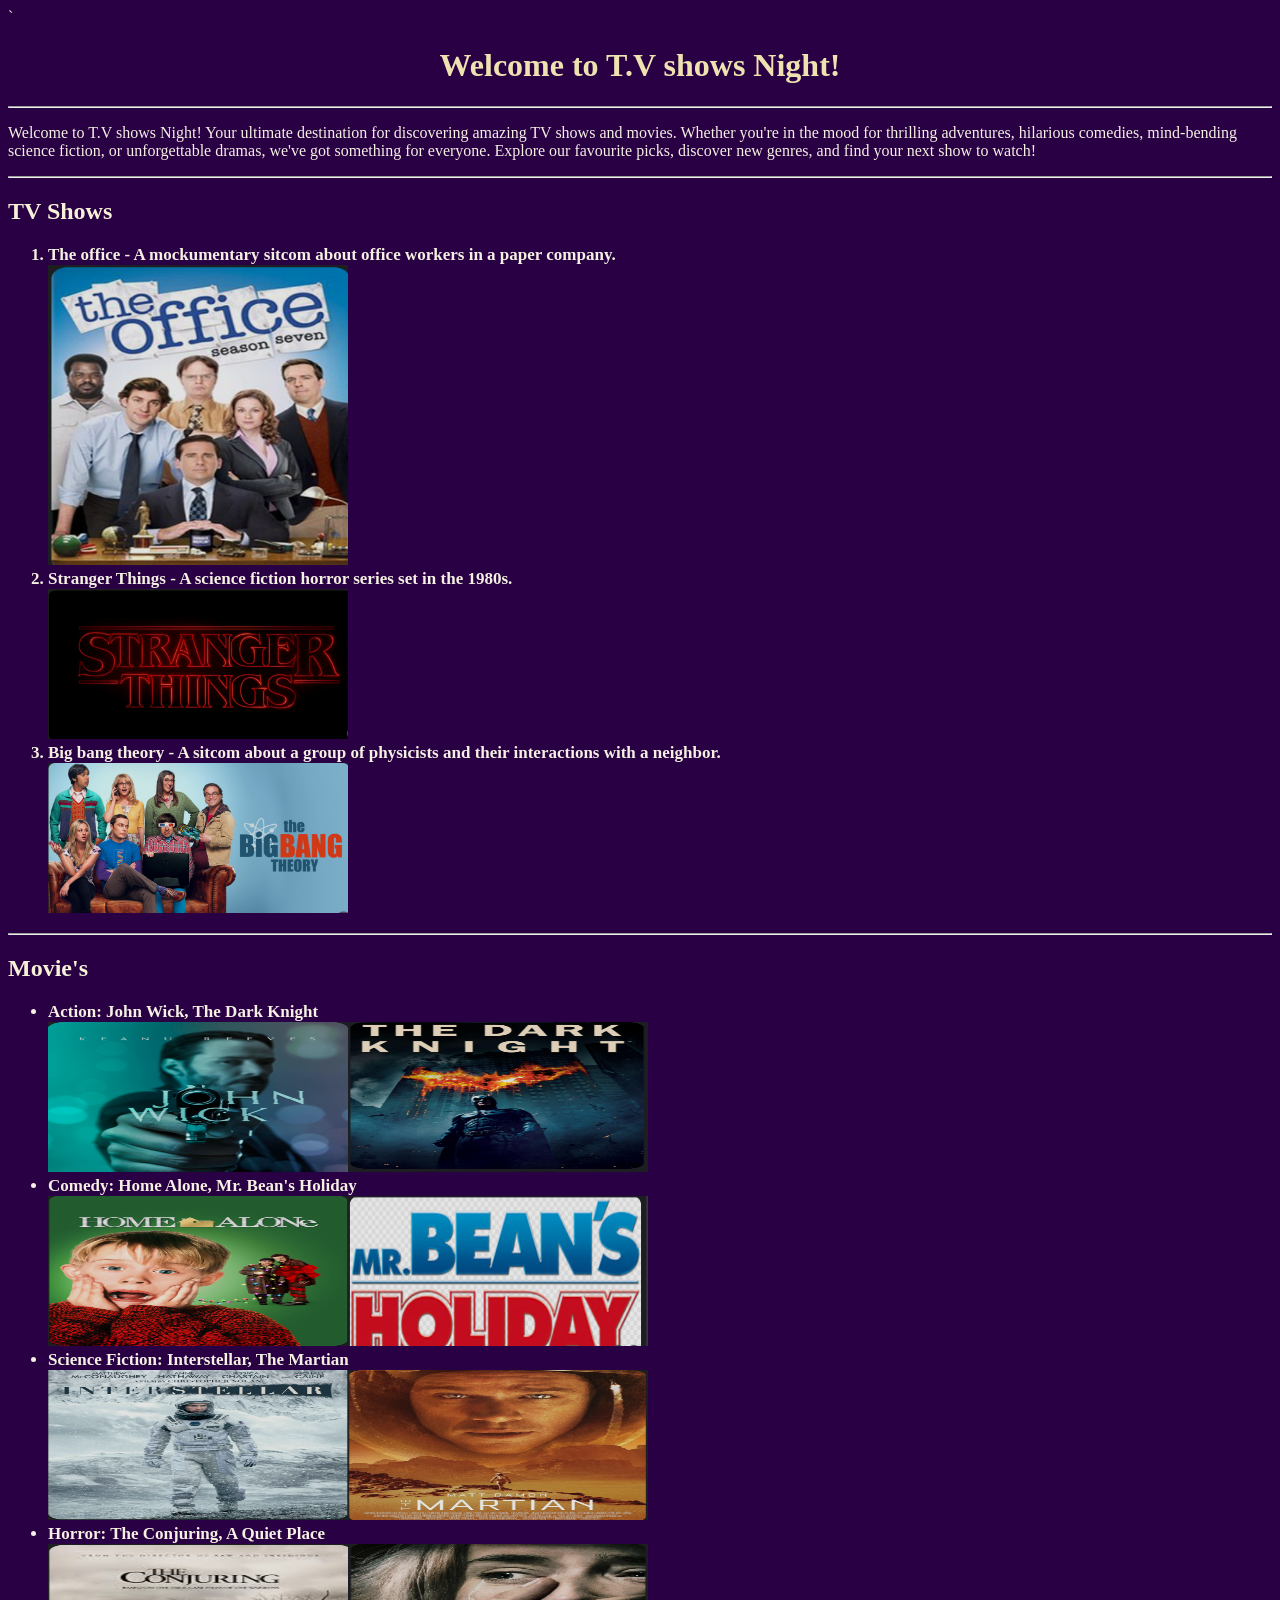
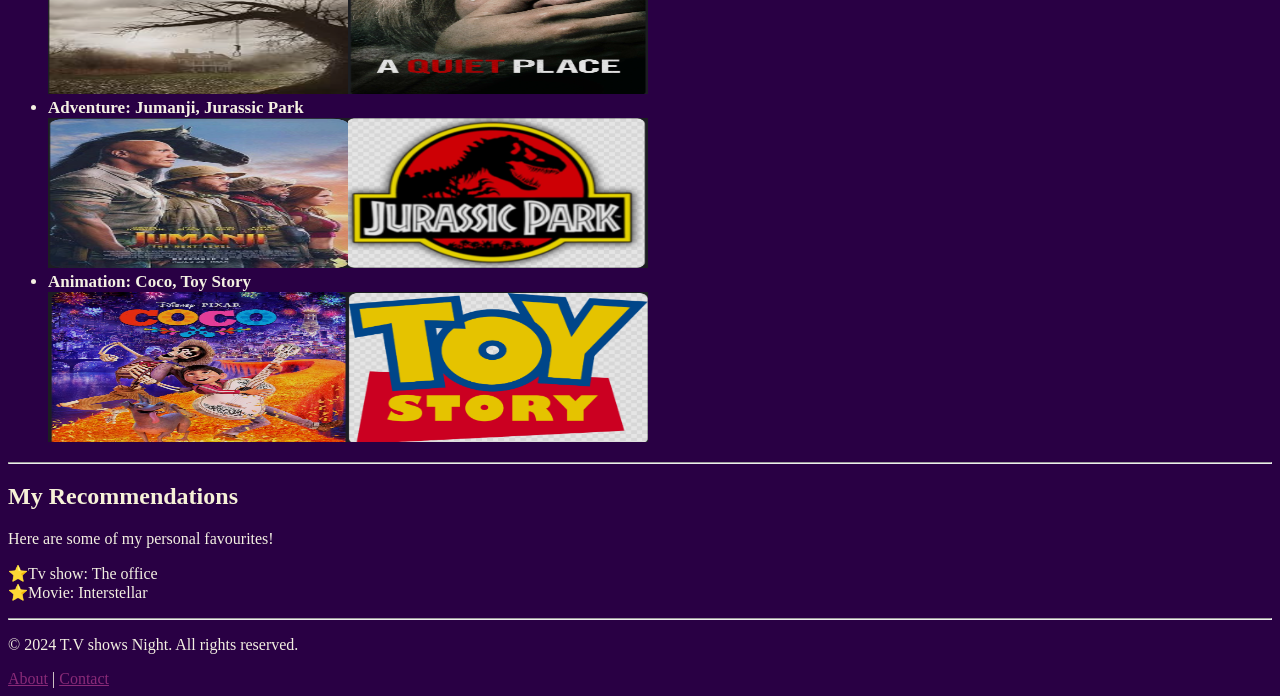
<file: index.html>
<!DOCTYPE html>
<html lang = "en">
    <head>
        <meta charset = "UTF-8">
        <meta name = "viewport" content = "width=device-width, initial-scale=1.0">
        <link rel = "stylesheet" href = "./style.css">
        <title>T.V shows Night</title>
        <link rel="preconnect" href="https://fonts.googleapis.com">
<link rel="preconnect" href="https://fonts.gstatic.com" crossorigin>
<link href="https://fonts.googleapis.com/css2?family=Caveat:wght@400..700&family=Redaction+10:ital,wght@0,400;0,700;1,400&display=swap" rel="stylesheet">
    </head>
    <body>`
        <h1>Welcome to T.V shows Night!</h1>
        <hr />
        <p class = "font">Welcome to T.V shows Night! Your ultimate destination for discovering amazing TV shows and movies. Whether you're in the mood for thrilling adventures, hilarious comedies, mind-bending science fiction, or unforgettable dramas, we've got something for everyone. Explore our favourite picks, discover new genres, and find your next show to watch!</p>
        <hr />
        <h2>TV Shows</h2>
        <ol class = "font">
            <li>The office - A mockumentary sitcom about office workers in a paper company.</li><img src = "./assets\images/the office.png" alt = "The office" width = "300" height = "300">
            <li>Stranger Things - A science fiction horror series set in the 1980s.</li><img src = "./assets\images\stranger things.png" alt = "Stranger Things" width = "300" height = "150">
            <li>Big bang theory - A sitcom about a group of physicists and their interactions with a neighbor.</li><img src = "./assets\images\big bang theory.png" alt = "Big Bang Theory" width = "300" height = "150">   

        </ol>
        <hr />
        <h2>Movie's</h2>
        <ul class = "font">
            <li>Action: John Wick, The Dark Knight</li><img src = "./assets\images\john wick.png" alt = "John Wick" width = "300" height = "150"/><img src = "./assets\images\the dark knight.png" alt = "The Dark Knight" width = "300" height = "150"/>  
            <li>Comedy: Home Alone, Mr. Bean's Holiday</li><img src = "./assets\images\home alone.png" alt = "Home Alone" width = "300" height = "150"/><img src = "./assets\images\mr bean.png" alt = "Mr. Bean's Holiday" width = "300" height = "150"/>
            <li>Science Fiction: Interstellar, The Martian</li><img src = "./assets\images\interstellar.png" alt = "Interstellar" width = "300" height = "150"/><img src = "./assets\images\martian.png" alt = "The Martian" width = "300" height = "150"/>
            <li>Horror: The Conjuring, A Quiet Place</li><img src = "./assets\images\conjuring.png" alt = "conjuring" width = "300" height = "150"/><img src = "./assets\images\quiet place.png" alt = "A Quiet Place" width = "300" height = "150"/>
            <li>Adventure: Jumanji, Jurassic Park</li><img src = "./assets\images\jumanji.png" alt = "Jumanji" width = "300" height = "150"/><img src = "./assets\images\jurrasic park.png" alt = "Jurassic Park" width = "300" height = "150"/>
            <li>Animation: Coco, Toy Story</li><img src = "./assets\images\coco.png" alt = "Coco" width = "300" height = "150"/><img src = "./assets\images\toy story.png" alt = "Toy Story" width = "300" height = "150"/>
        </ul>
        <hr />
        <h2>My Recommendations</h2>
        <p class = "font">Here are some of my personal favourites!</p>
            <p>⭐Tv show: The office<br />
                ⭐Movie: Interstellar</p>
        <hr />
        <footer class = "font">
            <p>© 2024 T.V shows Night. All rights reserved.</p>
            <a href = "./public/about.html">About</a> | <a href = "./public/contact.html">Contact</a>
        </footer>
    </body>
</html>
</file>
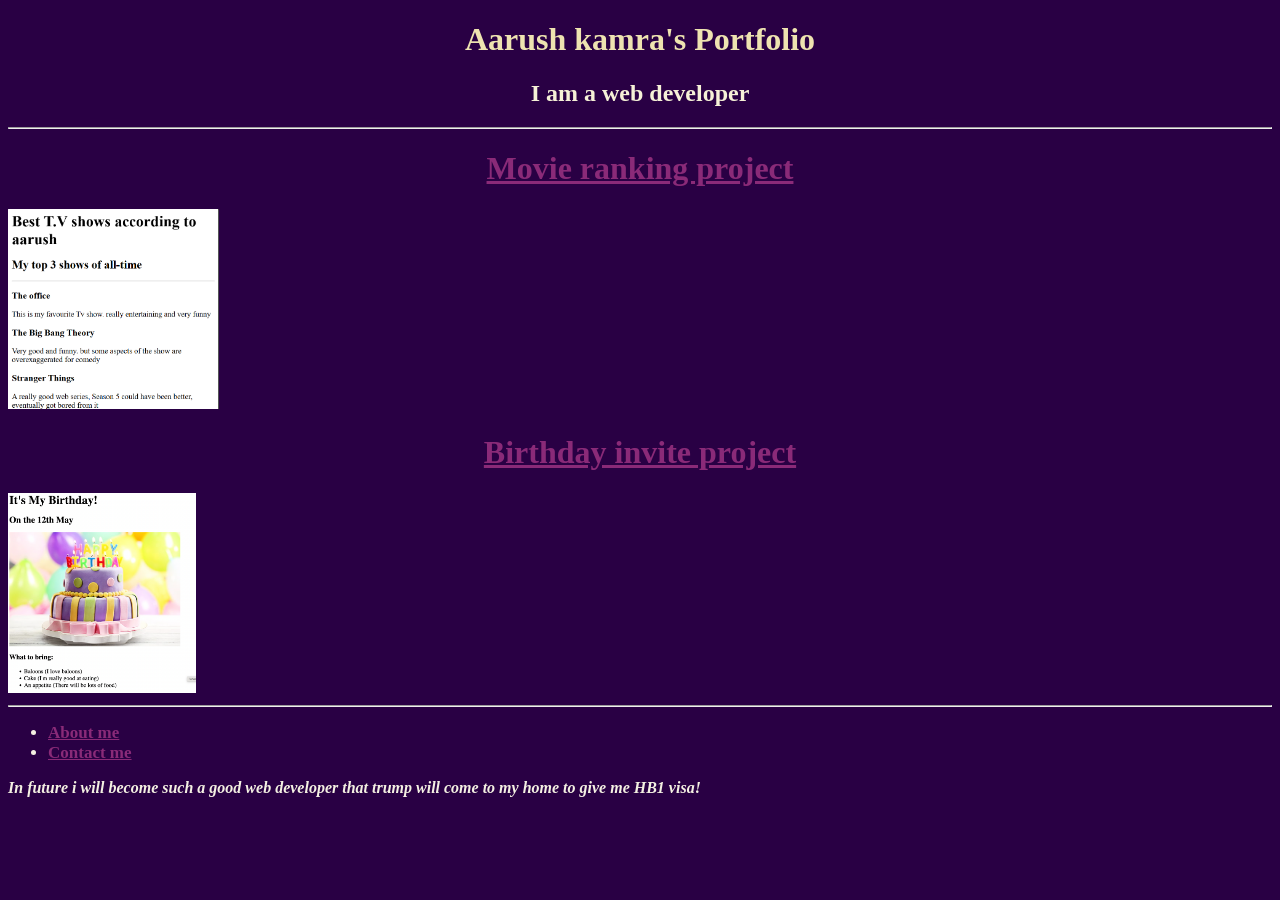
<file: public/4.3 HTML Porfolio Project/index.html>
<!-- TODO 1: Create the HTML Boilerplate -->
<!DOCTYPE html>
<html lang = "en">
    <head>
        <meta charset="UTF-8">
        <meta name="viewport" content="width=device-width, initial-scale=1.0">
        <link rel="stylesheet" href="../../style.css">
        <title>Portfolio Website</title>
        
    </head>
    <body>
        



        <h1 align = "center">Aarush kamra's Portfolio</h1>
        <h2 align = "center">I am a web developer</h2>
        <hr />
        <h1><a href = "./public/movie-ranking.html">Movie ranking project</a></h1>
        <a href = "./public/movie-ranking.html"><img src = "./assets/images/My-movie-project.png" height = 200 alt = "Screenshot of my movie ranking project"/></a>
        <h1><a href = "./public/birthday-invite.html">Birthday invite project</a></h1>
        <a href = "./public/birthday-invite.html"><img src = "./assets\images/birthday-invite.png" height = "200" alt = "Screenshot fo my birthday invite project"/></a>
        <hr/>
        <ul>
            <b><li><a href = "./public/about.html">About me</a></li></b>
            <b><li><a href = "./public/contact.html">Contact me</a></li></b>
        </ul>
        <i><b>In future i will become such a good web developer that trump will come to my home to give me HB1 visa!</b></i>
    </body>
</html>
<!-- TODO 2: Add Your previous projects' HTML into the public folder -->

<!-- TODO 3: Take screenshots of your project previews and add the images to the images folder -->

<!-- TODO 4: Add titles/subtitles etc. -->

<!-- TODO 5: Add a link to the project pages -->

<!-- TODO 6: Add images to show the project previews
HINT for TODO 6: You can use the height attribute set to 200 to make the image smaller:
https://developer.mozilla.org/en-US/docs/Web/HTML/Element/img#attr-height -->

<!-- TODO 7: Add the Contact Me and About Me page links -->
</file>
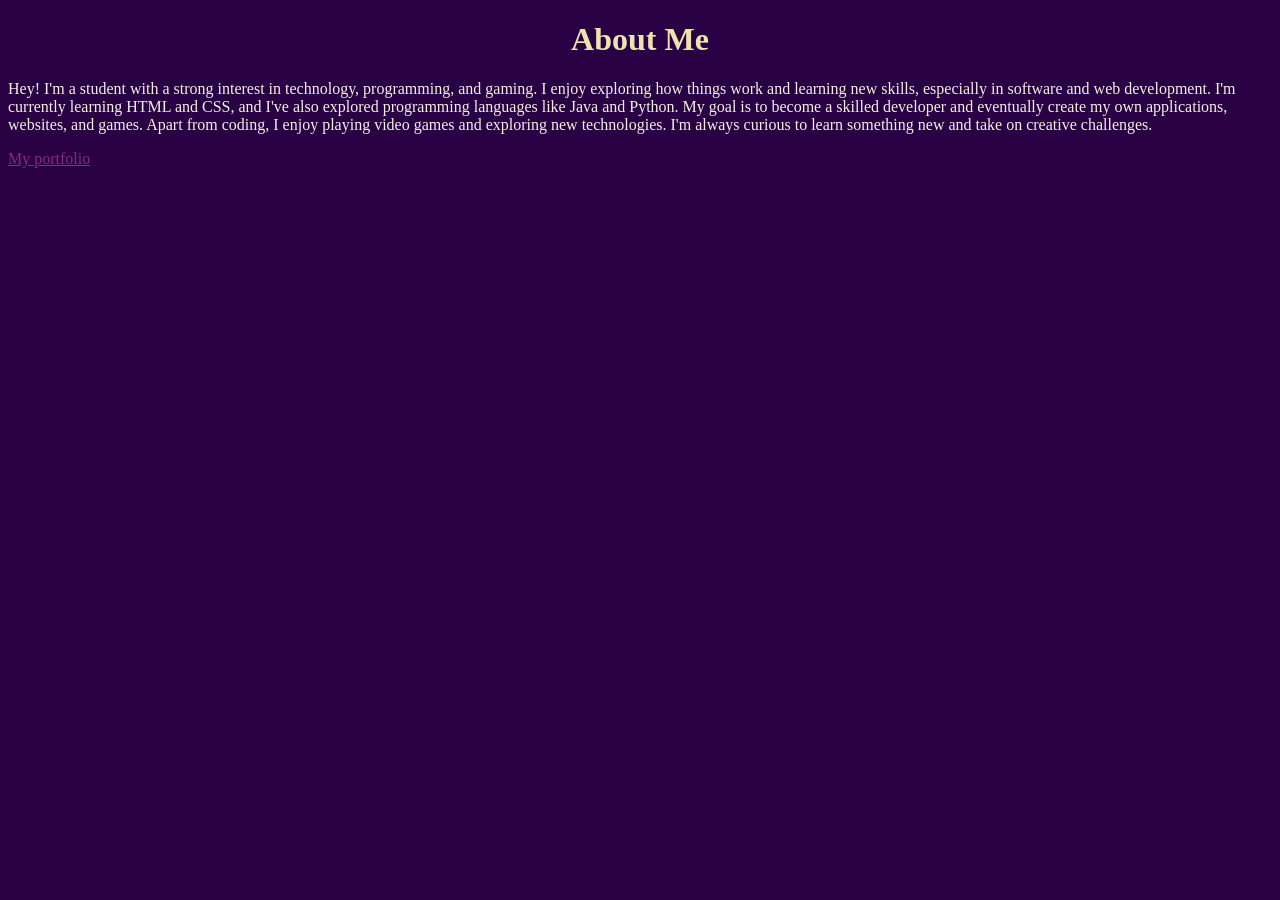
<file: public/about.html>
<!DOCTYPE html>
<html lang="en">
<head>
  <meta charset="UTF-8">
  <meta name="viewport" content="width=device-width, initial-scale=1.0">
  <link rel="stylesheet" href="../style.css">
  <title>Document</title>
</head>
<body>
  <h1>About Me</h1>
  <p>Hey! I'm a student with a strong interest in technology, programming, and gaming. I enjoy exploring how things work and learning new skills, especially in software and web development.
  I'm currently learning HTML and CSS, and I've also explored programming languages like Java and Python. My goal is to become a skilled developer and eventually create my own applications, websites, and games.
  Apart from coding, I enjoy playing video games and exploring new technologies. I'm always curious to learn something new and take on creative challenges.</p>
  <a href = "./4.3 HTML Porfolio Project/index.html">My portfolio</a>
</body>
</html>
</file>
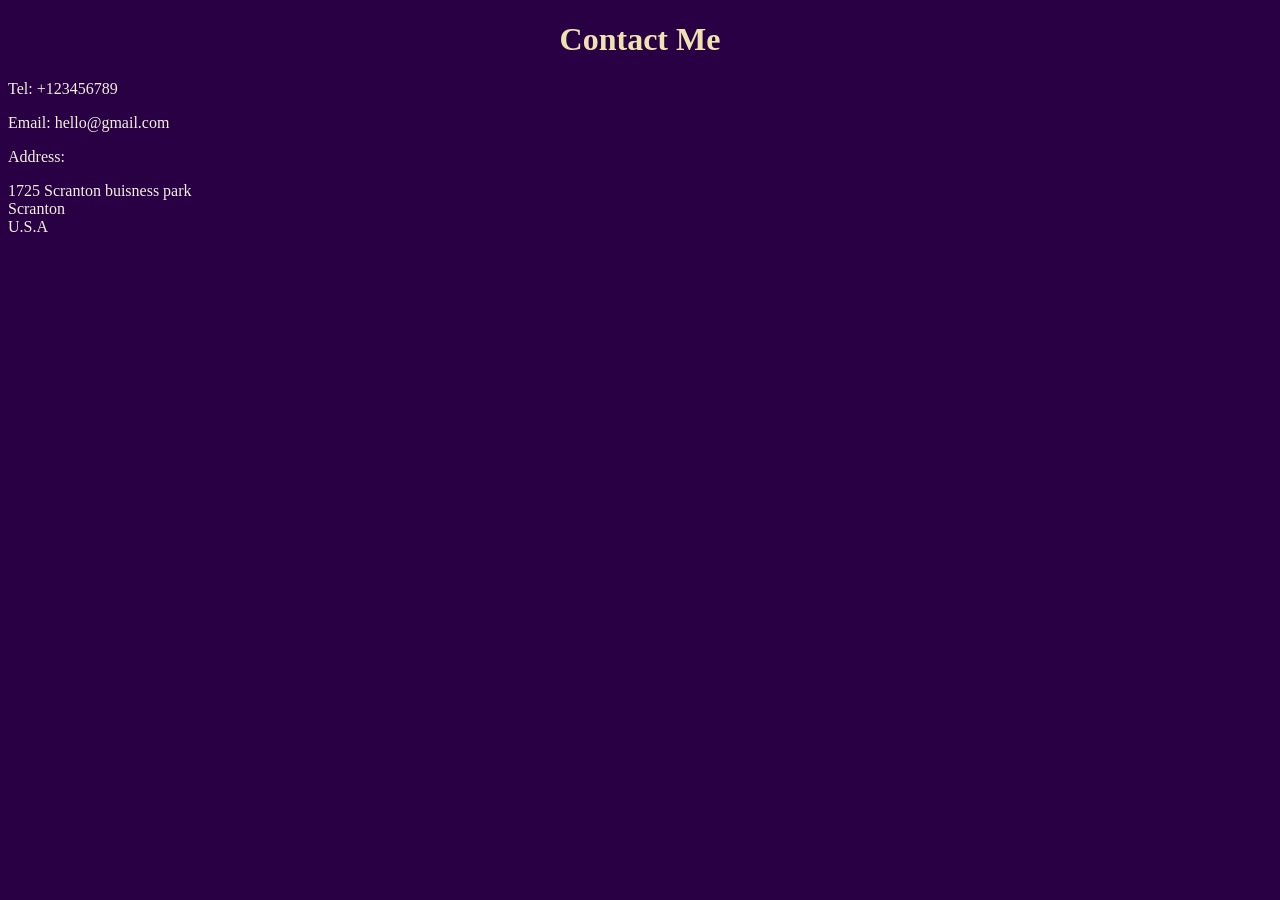
<file: public/4.3 HTML Porfolio Project/public/contact.html>
<!DOCTYPE html>
<html lang="en">
<head>
  <meta charset="UTF-8">
  <meta name="viewport" content="width=device-width, initial-scale=1.0">
  <link rel = "stylesheet" href = ../../../../style.css />
  <title>contact me</title>
</head>
<body>
  <h1>Contact Me</h1>
<p>Tel: +123456789</p>
<p>Email: hello@gmail.com</p>
<p>Address:</p>
<p>
  1725 Scranton buisness park<br />
  Scranton<br />
  U.S.A <br />
</p>
</body>
</html>
</file>
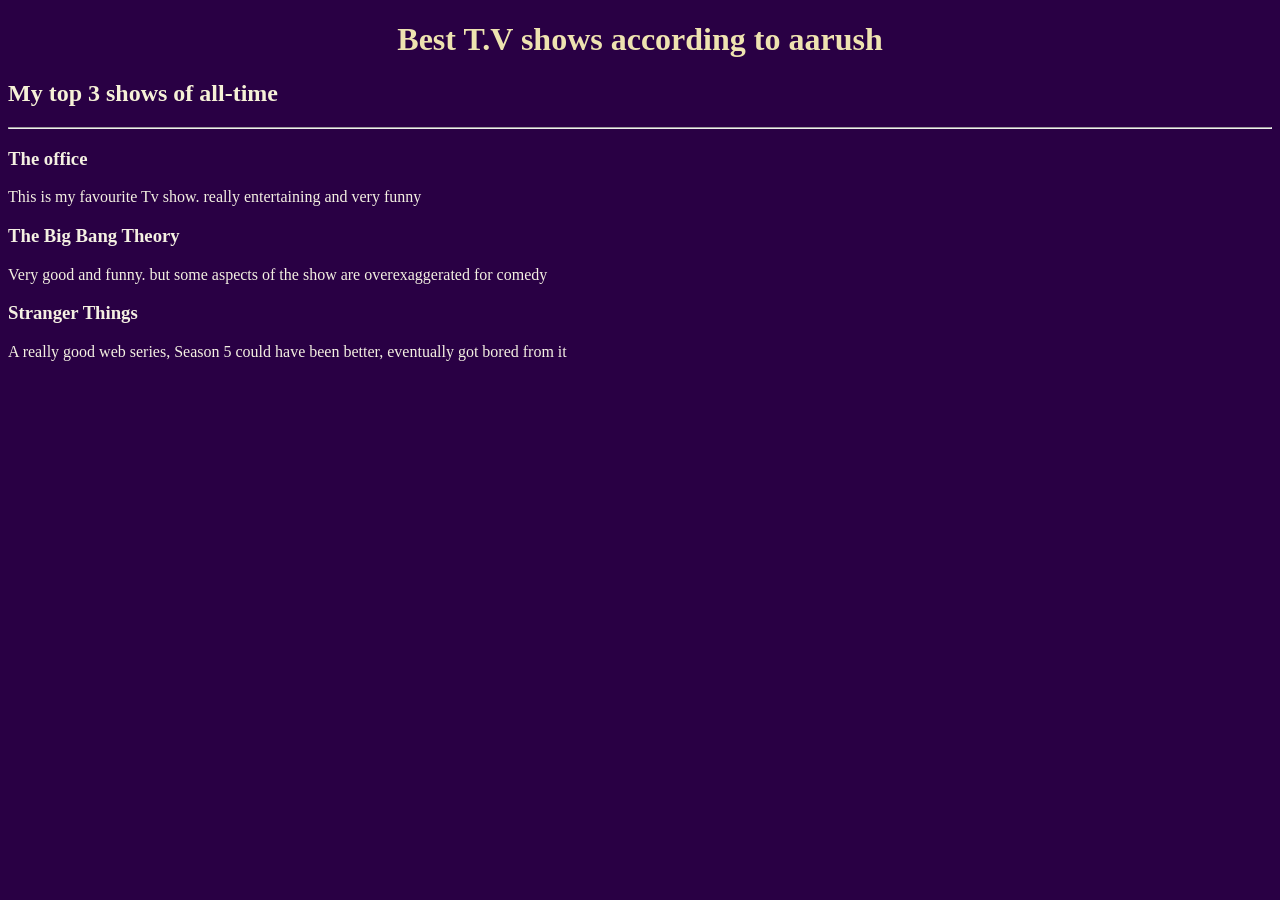
<file: public/4.3 HTML Porfolio Project/public/movie-ranking.html>
<!DOCTYPE html>
<html lang="en">
<head>
    <meta charset="UTF-8">
    <meta name="viewport" content="width=device-width, initial-scale=1.0">
    <link rel="stylesheet" href="../../../style.css">
    <title>Document</title>
</head>
<body>
    
<h1> Best T.V shows according to aarush</h1>
    <h2>My top 3 shows of all-time</h2>
    <hr />
        <h3>The office</h3>
        <p>This is my favourite Tv show. really entertaining and very funny</p>
        <h3>The Big Bang Theory</h3>
        <p>Very good and funny. but some aspects of the show are overexaggerated for comedy</p>
        <h3>Stranger Things</h3>
        <p>A really good web series, Season 5 could have been better, eventually got bored from it</p>


</body>
</html>
</file>
<file: style.css>
h1{
    text-align: center;
    color:#EEE3B0;
}
body{
    background-color: #290044;
}
*{
    color: #F4F0E2;

    
}
h2{
    color : #F6F1D7
}
.font{
    font-weight: 530;
}
li{
    font-weight: 600;
    font-size: 17px;
}
a{
    color: #8A2A78;
}
</file>
